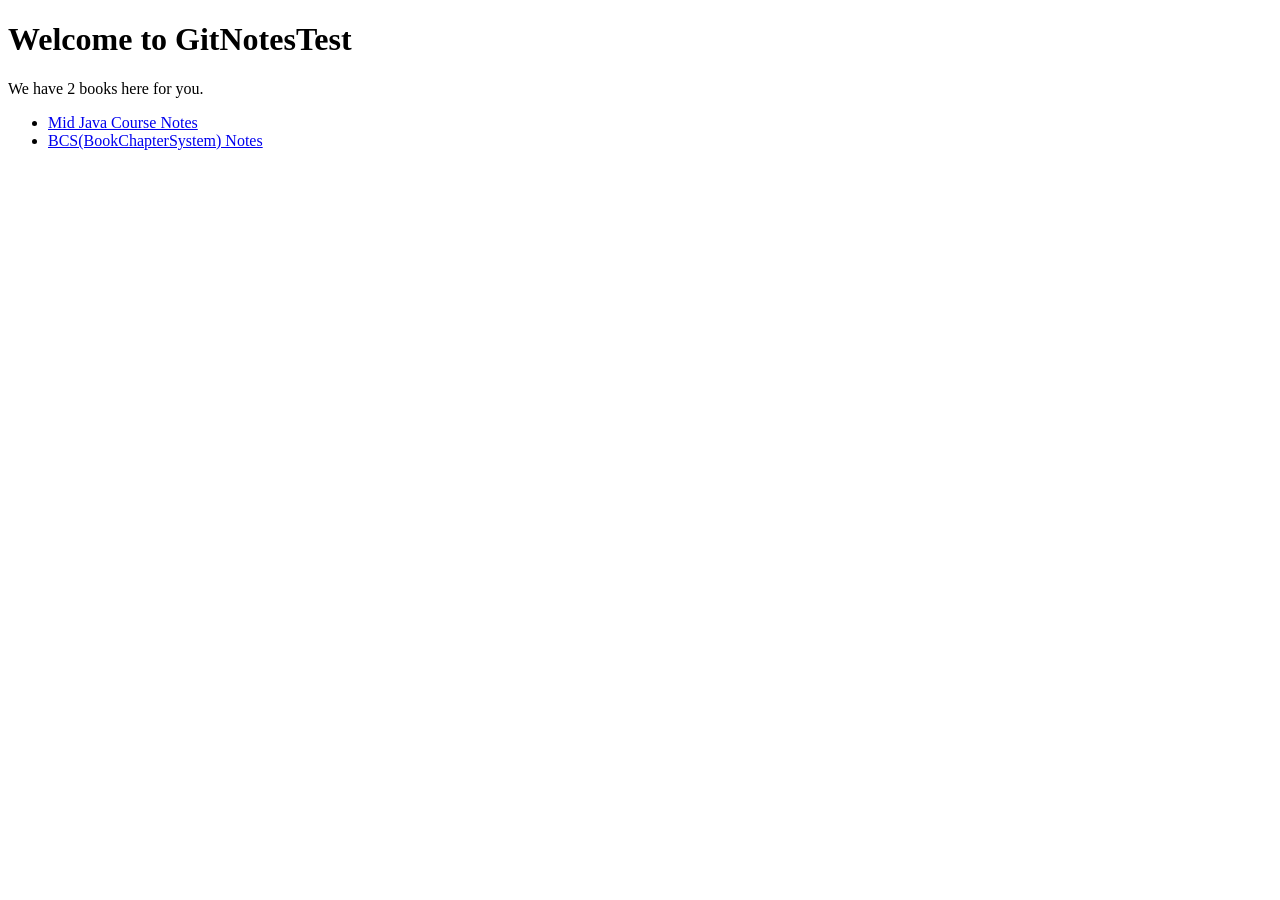
<file: index.html>
<!DOCTYPE html>
<html>
<head>
<meta charset="utf-8">
<title>GitNotesTest - Landing Page</title>
</head>
<body>
<h1>Welcome to GitNotesTest</h1>
We have 2 books here for you.
<ul>
  <li><a href="books/BCS_MidJava.html">Mid Java Course Notes</a></li>
  <li><a href="books/Notes.html">BCS(BookChapterSystem) Notes</a></li>
</ul>
</body>
</html>
</file>
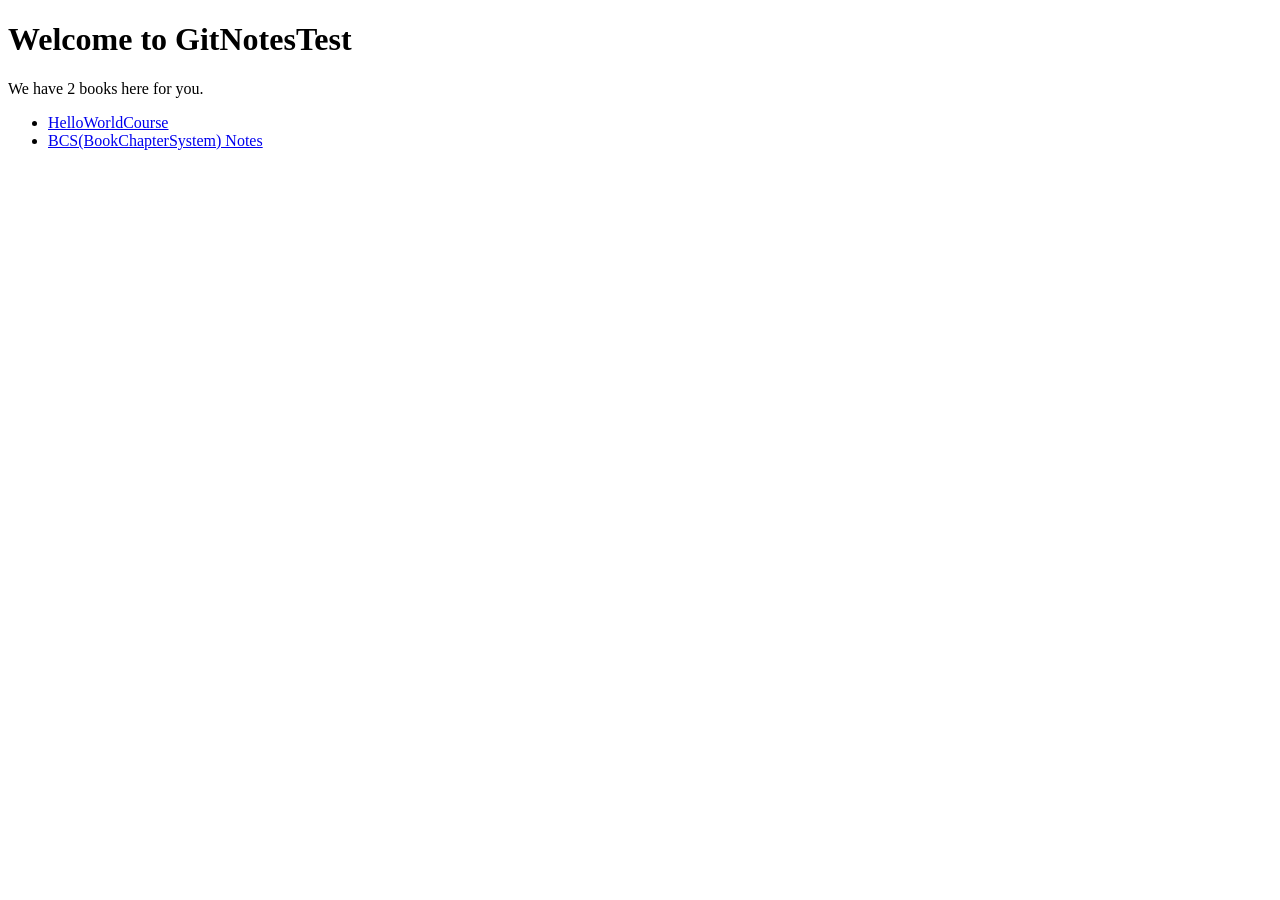
<file: books/index.html>
<!DOCTYPE html>
<html>
<head>
<meta charset="utf-8">
<title>GitNotesTest - Landing Page</title>
</head>
<body>
<h1>Welcome to GitNotesTest</h1>
We have 2 books here for you.
<ul>
  <li><a href="books/BCS_MidJava.html">HelloWorldCourse</a></li>
  <li><a href="books/Notes.html">BCS(BookChapterSystem) Notes</a></li>
</ul>
</body>
</html>
</file>
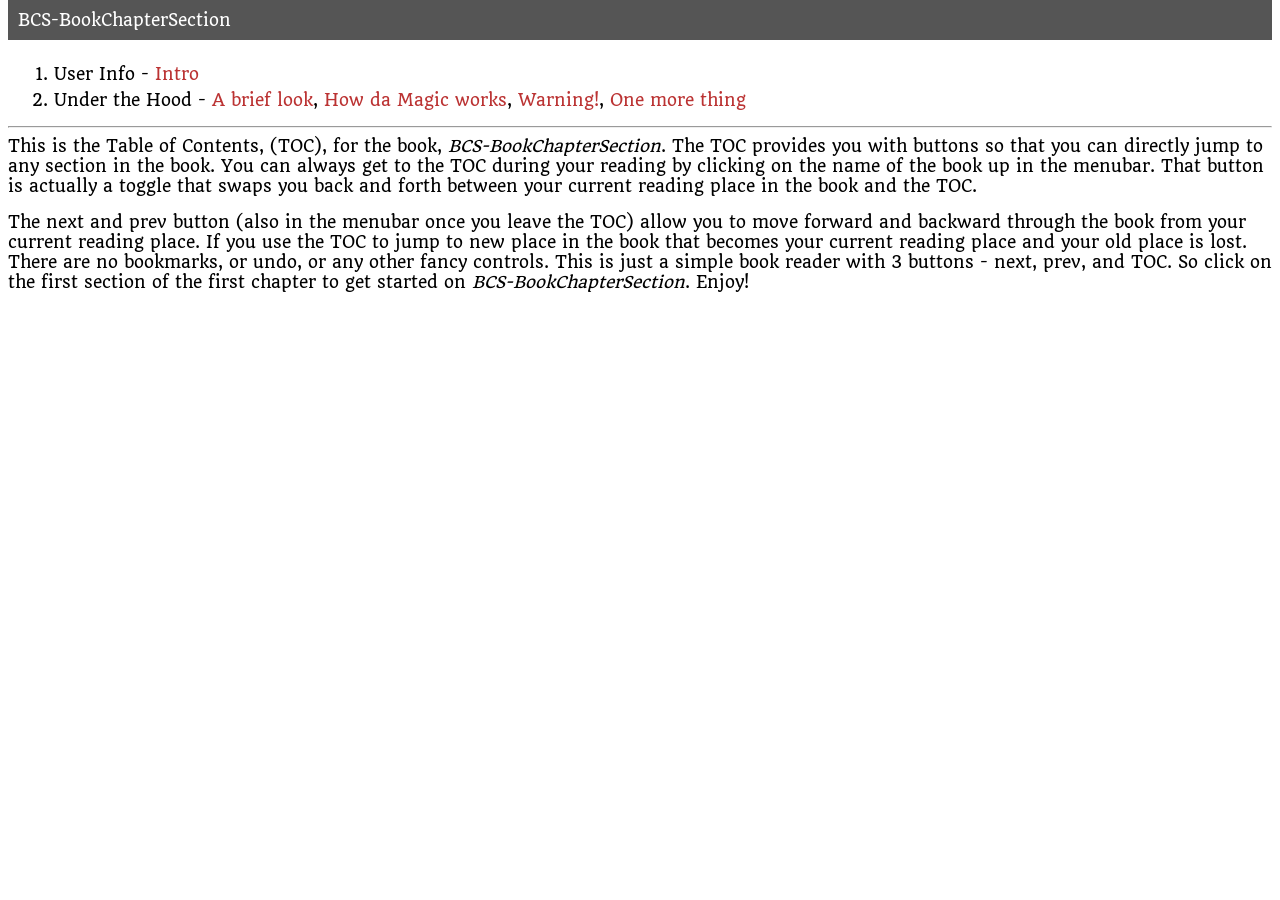
<file: books/Notes.html>
<!DOCTYPE html><html><head><meta http-equiv="Content-Type" content="text/html; charset=utf-8">

    <link href='http://fonts.googleapis.com/css?family=Quando' rel='stylesheet' type='text/css'>
    <!-- BCS style sheet and code to produce this Book-Chapter-Section document-->
    <link href='../css/BCS.css' rel='stylesheet' type='text/css'><script src="../js/BCS.js"></script>

    <script>window.onload = function(){getMarkdown('daBook'); startBook();}</script>
    <!-- This book uses Java examples so I load the Java style sheet & parser and install the encoder -->
    <link href='../css/JsAndJava.css' rel='stylesheet' type='text/css'><script src="../js/JavaToHtm.js"></script>
    <script>indentEncoders['java'] = javaToHtml; /* javaToHtml defined in JavaFstHtm.js */ </script>

    <title>BCS sample</title>
</head><body>
<div id="stuff">dude, javascript must be, like, turned on.</div>

<!-- You should change the title above to be your book title, then put all your BookMarkdown in this ginormous script block-->
<script id="daBook" type="BookMarkdown">

::B BCS-BookChapterSection
::C User Info
::S Intro
==BCS BookChapterSection Intro
BCS is a markdown system that I wrote years ago pretty much before markdown existed. It was just my own version of avoid having to write in HTML when I built my course notes. As a user you do not need to learn anything about the markdown system itself. As far as you are concerned this is just a book viewer.

The design is farily simple and obvious with one obscure trick which I will mention last. You will see that there are Next and Prev buttons at both the top and the bottom of the page. Each page is a single section of the book and those next and prev buttons take you forward one section or back one section. That is all. There are no book marks, there is no way to remember where you are, there are no breadcrumbs. The only navigation that you normally have available is to take one step forward or one backward. The one exception is the table of contents.

--Table of Contents
When you first start the book you are on a special page, the Table of Contents. This is just a vertical list of Chapter names, and each chapter name is followed by a horizontal list of Section names. Those section names are links that allow you to hop to any particular section. This is how you get around quickly in the book.

The system starts in Table of Contents mode but as soon as you click a section you move into Book mode where you can only go forward and back. How do you get BACK to Table of Contents mode?

--The UnObvious Button
The title bar, which shows you the Book name, the Chapter name, the Section name, has a hidden button. Just click on the Book name and it resets to Table of Contents mode. Clicking the Book name essentially closes the book, takes you back to start.

::C Under the Hood
::S A brief look

==BCS - a Brief Look
BCS - stands for Book Chapter Section, which is a markdown system that I created about a decade ago when I was trying to teach some java. I wanted to put my java code samples on line for my students to look at, and at that time there were very few resources that would help so I wrote my own.

The name !nBCS captures the !inotion that I decided rather !barbitrarily that I could live with exactly 3 levels of hierarchy. I could write independent books, each one living complete in a single html file. The book itself would be divided into chapters, and each chapter would be divided into sections.

That 3 level hierarchy allowed a couple things. For one I could pass a book on to someone as a single file. Well, technically of course that file depends on a few javascript files and some css style sheets in order to display properly, but once you have the files that make up the engine, the contents of the book do live in a single file. So you can easily make a copy of a book for a friend.

The Chapters and Sections allowed me to produce a single simple Navigation page, which is the Table of Contents. It is of course a vertical list of Chapter names, with the Section names listed horizontally after each Chapter name. With a click (on the name of the book) you can get to the Table of Contents, and a click on a Section name takes you to that section.

Can you bookmark where you are? Nope. Does it remember a stack of how you navigated through the book so that you can Undo? Nope. It does nothing fancy, It just has !bprevious and !bnext buttons that let you go through the book in reading order. The Table of Contents is the Only navigation beyond the next and prev buttons.

--Can I have sub-section?
==Can I?
++Really?
Yes of course. HTML has headers. I let you add headers. HTML has 5 I use 3. Good enough.

HTML has !italics and !bbold text. Sure, no problem. I have !npurple_text too, a color I selected arbitrarily to represent new vocabulary words when I drop them into the text.

But of coure, the whole point of BCS was so that I could show code examples:

::I java
  class Foo implements Bar{
    public String name = "Bob";
    private int age = 19;
  }

Wow! look at that. Java code all false colored like in a real IDE, so you can see what is going on.

==Can I write my own Books?
Yes of course. To see how, read the next section.

::S How da Magic works
==How da Magic works!
I did the same sort of thing that was done with markdown. I didn't do it quite the same way. I had different goals so they did more work to map markdown strategies to everything that you could do in HTML. What I did is more of a kludge that was easy to build quickly. They wanted you to be able to read markdown format even if you didn't have a markdown processor to render it correctly. I don't care about that. My system is more limited and as a result simpler. It is simpler because there is less that you can do. Less really is more.

If you open up and look at the html file in a text editor, you will find that standard HTML garbage that you need to start a page, and you will see the places where I locate and load the javascript and the css files, and then you will see an enormous script section. That script section contains the entire text of the book written in my psuedo-markdown format.

I decided that the FUNDAMENTAL thing that you are doing with your text is writing ONE paragraph after another. You just type, type and at the end of a paragraph you finally hit the enter key (maybe twice to leave a blank line). So the text that you type into that script section can basically be split into CHUNKS at every place that you typed in ENTER.

Once I have a list of CHUNKS, I look at the first 2 characters of a chunk and I use those two characters to decide HOW I want to format that chunk. The most fundamental decision is that if the first two letters are two blank spaces, i.e. indented text, why that means that you are entering computer code, so you want it indented, false colored, special font, special background, and if you DON'T start with two spaces, it is probably just a regular paragraph of text.

The exceptions to regular paragraphs are new lines that you start with :: or ++ or == or --

==Starting new Chapters and Sections
If you start with :: You can write a single line like ::B name of book, then a new single line that is ::C name of chapter,  then a new single line ::S name of section, then a new single line ==Dude this is a title, or perhapes you wanted that title bigger ++Biger or --Smaller.

That is just about EVERYTHING that you can do. The only other thing that I did is throw in a way to emphasize a !isingle word (or a !icouple_words ) in a paragraph.

==Bang Styling
I called that method BangStyling in my code cause it looks like this: <span>!iDude</span>. You type that to italicize Dude !iDude.

Exclamation point is called 'bang' by some programmers. In normal use in normal English, exclamation point comes at the end of a sentence, like this! There was a Non-space character immediately before the bang, and there was a space immediately after. I decided that if I saw a space character followed immediately by a bang followed immediately by some non-space character then what you REALLY wanted was a span whose class was the single character immediately after the bang character.

So bang-i means italic, bang-b means bold, bang-n means this is a new word so color it purple. Maybe I defined bang-r to mean red, but maybe not. You would need to look in the css file to see what I did.

You see, bang-i really means "apply the css class .i to this small set of words." So if you change the css file for .i you will change what bang-i does, not that changing the meaning of bang-i is a good idea.

More importantly, perhaps, it means that if you need to EMPHASIZE words in what ever book you want to write with YOUR font, in YOUR size, in YOUR special color, You can of course choose an unused letter like z, add a single line into the CSS file that has the style you want and then when you bang-z style a word you get YOUR special emphasis.

Oh yeah, if you want !nseveral_words stylized use an underscore between the words. The bang styler will convert underscores to spaces.

The bang-styler assumes that you stop at spaces and punctuation so !nnewWord? does not italicize the question mark. If you WANTED the ? to be italicized like !nnewWord?_ you need to follow the question mark with an underscore so that the bang-styler knows that the words you are emphasizing continue past the question mark. Also beware, minor glitch, if you start a paragraph with !nfoo it doesn't style correctly because the first two chars of the paragraph were special. Just put a space in front, it is still a standard paragraph, the space is removed and the styling works. If you want to fix my java script, go ahead, have at it!

::S Warning!
==Warning
So yeah try it out. See how easy it is to write an online book talking about your java code. !bBUT, I'd be remiss if I did not pass on this warning.

You can use this system to document your code, and explain how you developed it. "Go here and change this", "Modify the constructor of this class to include this". But if you do so, you may end up deciding, as I did, that there is almost NO need to include comments in your code at all.

My code commenting suffered once I had this better way to comment code. What code commenting is good at, is telling you, this one chunk right here does this one thing. What my BCS system is allow you to write a diary that describes in what order you wrote what pieces of your code so that you can document the development process, so you can write a simple function that does a simple thing, and then you can modify a data structure so that it now does this extra thing and then you can go augment that function to deal with the extra data. Does anyone NEED all of that process documented? Well, yes, beginners do. Beginners have no idea of what code to look at first when confronted with a mess of fifty or a hundred classes. Why not walk them through the process in which the classes were developed, and tested and show them the evolution, and NOT just the final result.

So I am now more inclined to use BCS as my documentation system for any java project that I develop. 

::S One more thing
==Oh yeah, almost forgot
::I text
  sometimes you want to show some vanilla text
  like for example text that is NOT code, but is
  the text that the computer spewed out to the terminal
  when you ran the code.

You need some way to do that, or rather I needed someway to do that. So after building the system to take indented paragraphs and style them up as JAVA code. I realized that I need to tell the indent/code stylizer what kind of code you are looking at. I need to tell it that indented coe is java, ::I java  or that it is plain text, ::I text or that it was javascript, ::I js or some other language.

Basically you can create different CodeToHtml.js stylizers that can parse Java code or C code and do the right false color thing for that language. If you type in the single line ::I text, then indented code is styled as plain text and not java until you switch the indent processor back to being java.

There are NO DOUBT other features of this FANTASTIC BCS markdown kludge that were lovingly implemented and then entirely forgotten. So it goes. You may certainly use it as is OR now that you know how trivial it is to kludge up your own markdown system in just a couple hundred lines of javascript code you could just go build one that will suit your OWN purposes better than this.

All right, all right, I know I did NOT put in any markdown code for tables. Who needs tables? But I did occasionally use lists so yeah, I looked back through the code and saw what I did to produce a list.
-- a list of fruit

0. apple
2. banana
2. cherry
3.

1. numberd lists
2. are also
2. easy
3.

Remember the first two characters of a chunk (a new paragraph) dictate the format of that chunk so, A list STARTS on a paragraph where the first two letters are 0. at the front, so "0. apple" was the first line of that UNORDERED LIST. 

"1. apple" would be the start of a NUMBERED list. 

After the first two letters which tell what type of list you need, the subsequent lines ALL start with the letters "2." And last but not least, you close a list with a line that is blank except for the first two letters 3.

So there ya go. If you do want to use this. Just open up the BCSsample.html file that is THIS BOOK in a text editor, see how what I typed here shows up in different chapters and sections. Then throw out my text and write your own.

++Enjoy!

</script>
</body></html>
</file>
<file: css/BCS.css>
html {overflow-y: scroll; font-family: 'Quando', sans-serif; color: #000; font-weight: 1em;}
body {padding: 0px;}

h1 {margin:  0px 0px 20px 0px; fontsize:1.75em; font-weight:bold;}
h2 {margin:  0px 0px 20px 0px; fontsize:1.50em; font-weight:normal;}
h3 {margin: 10px 0px 10px 0px; fontsize:1.35em; font-weight:bold;}

.inText{background-color:#eee; padding:10px 0px 10px 0px;} /* default style for blocks of indented text */

.BookMenu {background-color:#555; width:100%; position:relative; top:-8px;}
.SectionMenu	{background-color:#555; width:100%;height:40px;}
.Names {background-color:#555; overflow:hidden; width:80%;}
.Buttons {background-color:#555; float:right;}
.ButtonStyle {margin: 7px 10px 0px 0px; border: 4px #ccc solid; background-color:#eee; font-size:14px; font-weight:bold; color:#555;}
.BookTog	{color:#fff; background-color:#555; padding:10px; float:left; display:block;}
.ChapterName	{color:#fff; background-color:#b33; padding:10px; float:left;}
.SectionName	{color:#fff; background-color:#3b3; padding:10px; float:left;}

.sLink {color:#b33;}
.sLink:hover {color:#600;}
.ClearFloats {clear:both;}

.SectionContents {margin: 60px 30px 30px 30px;}

.n {color:#D567EB;}
.i {font-style: italic;}
.b{font-weight: bold;}
.g{color:#CCC;}

.chapters {margin-left: 6px;}
.chapters li {margin: 6px 0px 0px 0px;}

.restart {position:absolute; top:55px; left:9px; color:#fff; background-color:#3b3; padding:10px; width:500px; text-align:center;}

.GitCheckpoint {
  border-left: 4px solid #dd3;
  background: #f7f7f7;
  padding: 0.5em 1em;
  margin: 1em 0;
  font-size: 0.9em;
}

.GitCheckpoint pre {
  background: #eee;
  padding: 0.5em;
  overflow-x: auto;
}
</file>
<file: css/JsAndJava.css>
.java, .js{background-color:#eee; padding:10px 0px 10px 0px;} /* entire code block is in a div of class java so pale background*/

.JKW{font-family:"Verdana";} /*All java keywords have this class*/

/* keywords are then grouped into somewhat functional classes so that we can color them differently
   if you look in the styling parser "JavaFstHtm.js" you will see the split into color groups (and
   of course if you don't like my groups, you can shuffle words among groups, create new groups or
   coalesce them over in that file)

  // first some class level keywords:
  clsForWords('JC', 'static class abstract throws interface extends implements instanceof Override import package');
  clsForWords('JG','if else for while switch case default try catch finally');  // control words generally GO somewhere
  clsForWords('JX','break continue throw goto return'); // words the eXit
  clsForWords('JTF','true false null final'); // True/False and other Constants
  clsForWords('JN','new native strictfp synchronized transient volatile'); // Strong accent for new (and words that I never use!)
  clsForWords('JV','void this super'); // Void and other somewhat neutral words
  clsForWords('JPR','int boolean float double long char byte short'); // Primitives
  clsForWords('JPP','public private protected'); // visibility modifiers

*/
.JC{color:orange;} .JG{color:#6cf;} .JX{color:#6cf;} .JTF{color:teal;}
.JN{color:fuchsia;} .JV{color:gray;} .JPR{color:maroon;} .JPP{color: gray}

.JQ{color:teal;} /* Quoted text strings "..."  */
.JT{color:teal;} /* Ticked char strings '...'  */

.JB, .JE{font-family: "Times New Roman"; color:#bbb;} /*Block comments and EOL comments - good reading font and neutral color*/

.MKS{color:gray;font-style: italic;} /* MySQL keywords */

.JCAPS {color:teal;} /* Identifier all caps suggests constant, like a quoted string*/
.JFirstCap{color:maroon;font-family:"Comic Sans MS"; font-weight:bold; } /* FirstCap suggest class name hence a type */
.Jword{color:blue;font-family:"Comic Sans MS"} /* normal identifer so function name or member variable */
</file>
